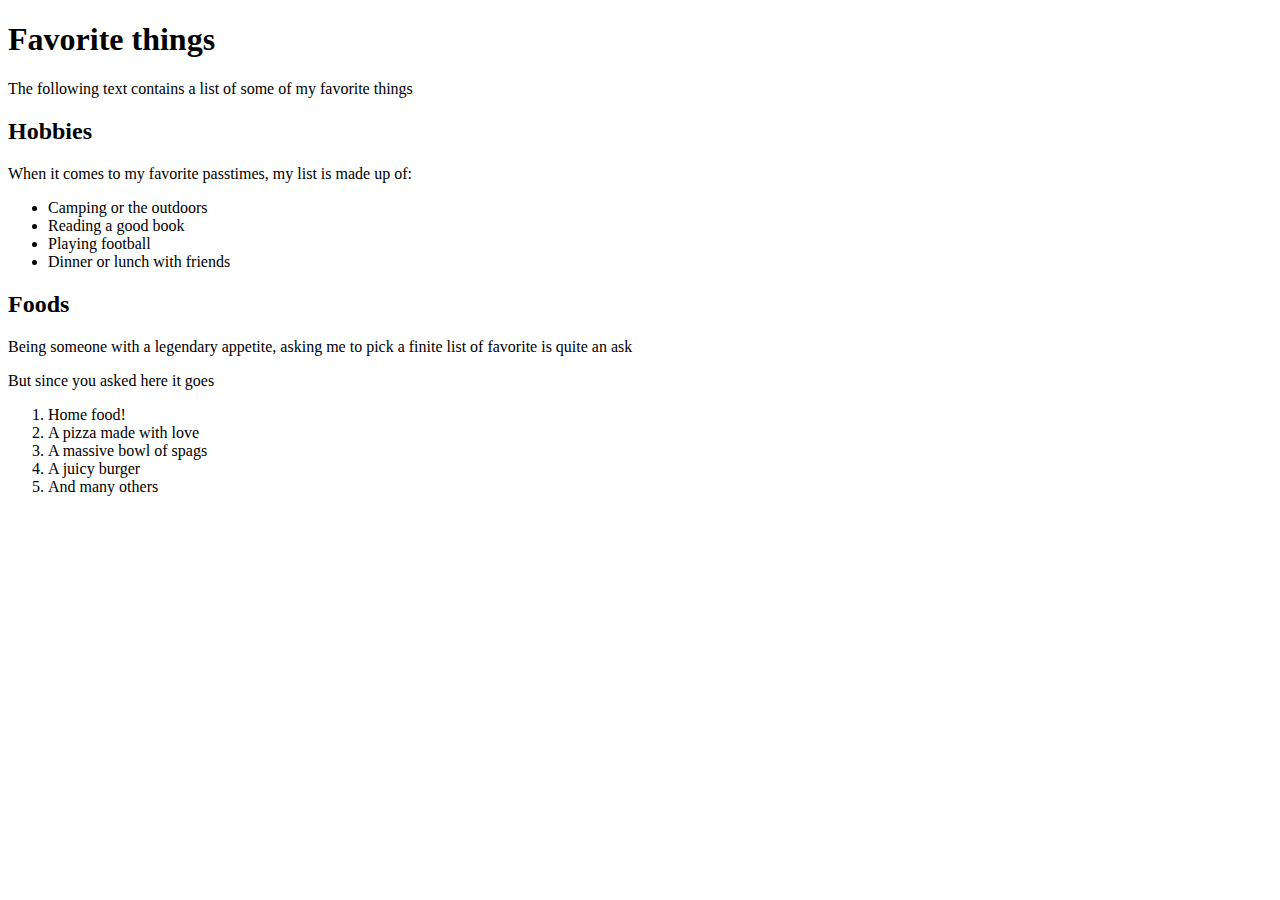
<file: favorite-things.html>
<!DOCTYPE html>
<html>
<head>
  <title> favorite things</title>
</head>
<body>
  <h1> Favorite things </h1>
  <p> The following text contains a list of some of my favorite things</p>
  <h2> Hobbies </h2>
  <p> When it comes to my favorite passtimes, my list is made up of:
    <ul>
      <li>Camping or the outdoors</li>
      <li>Reading a good book</li>
      <li>Playing football</li>
      <li>Dinner or lunch with friends</li>
    </ul>
  <h2> Foods </h2>
  <p> Being someone with a legendary appetite, asking me to pick a finite list
    of favorite is quite an ask </p>
  <p> But since you asked here it goes </p>
      <ol>
        <li>Home food! </li>
        <li>A pizza made with love  </li>
        <li>A massive bowl of spags</li>
        <li> A juicy burger </li>
        <li>And many others </li>
      </ol>



</body>



</html>
</file>
